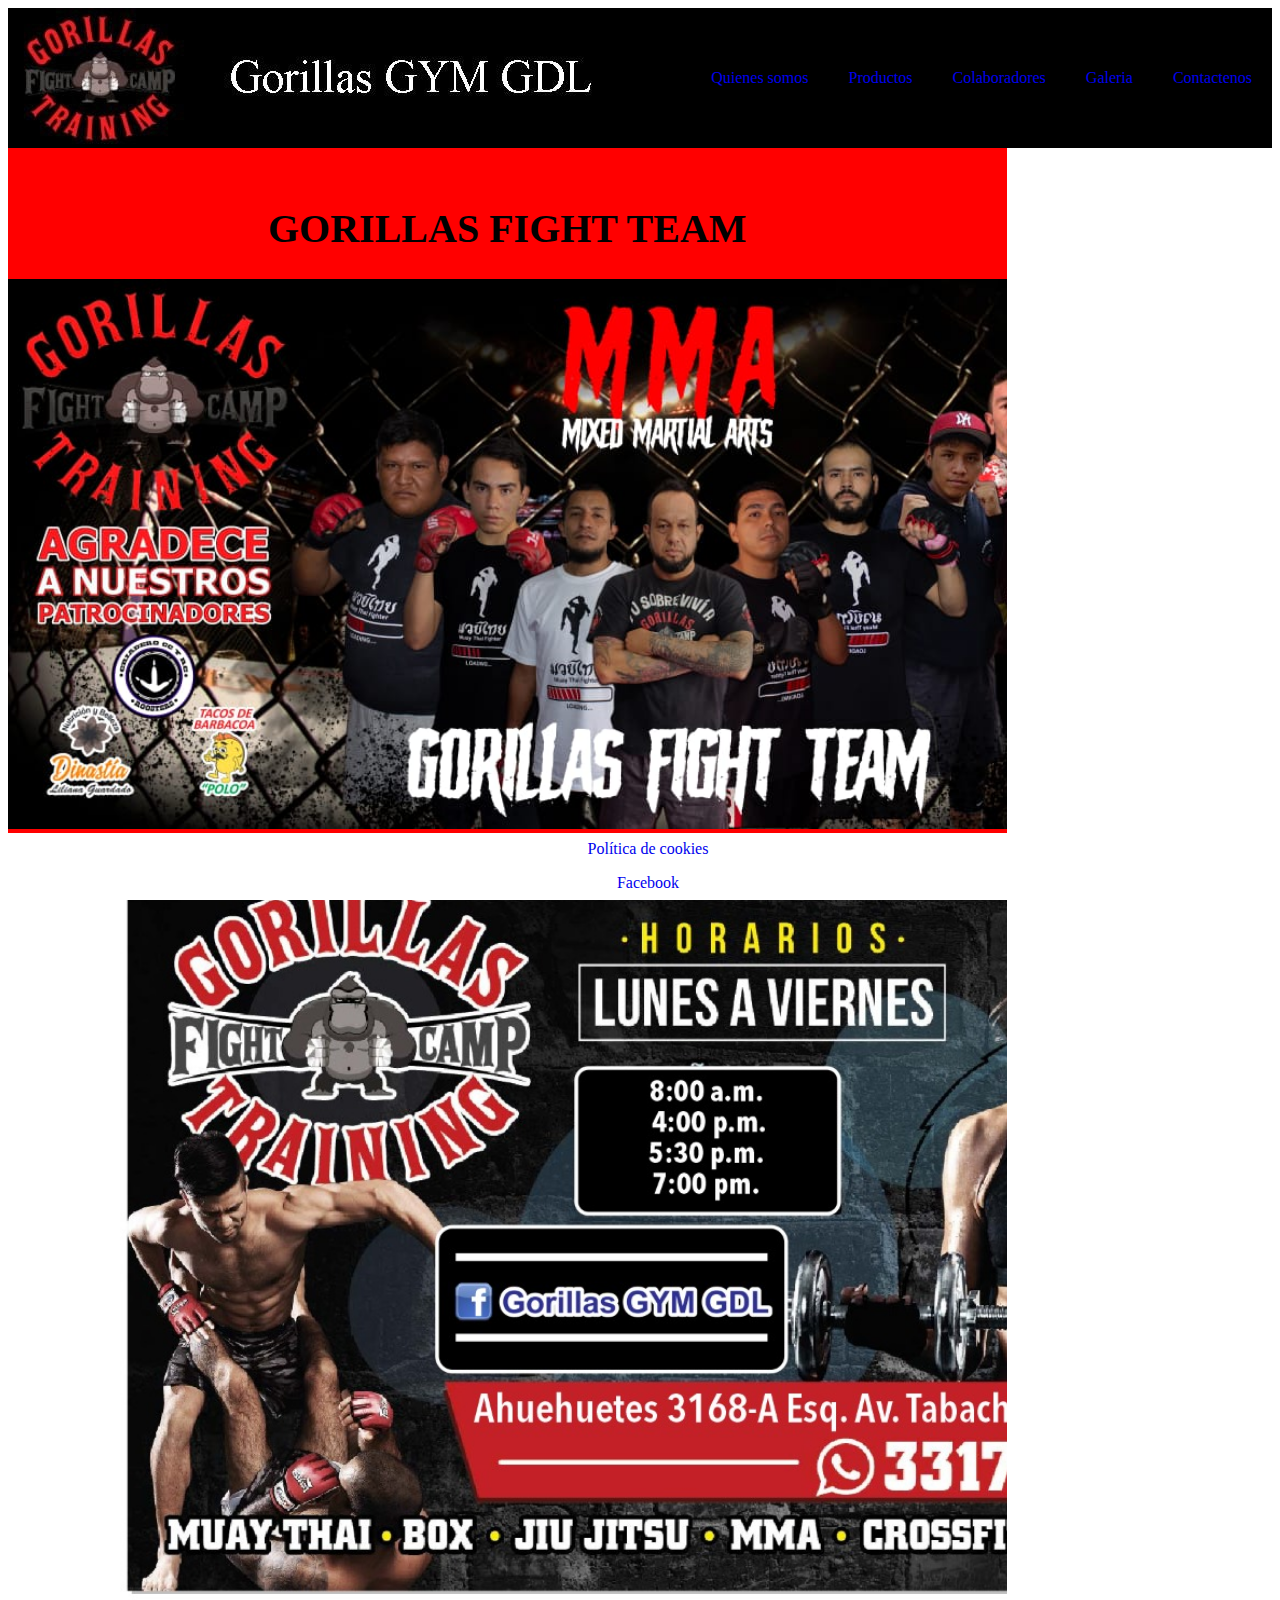
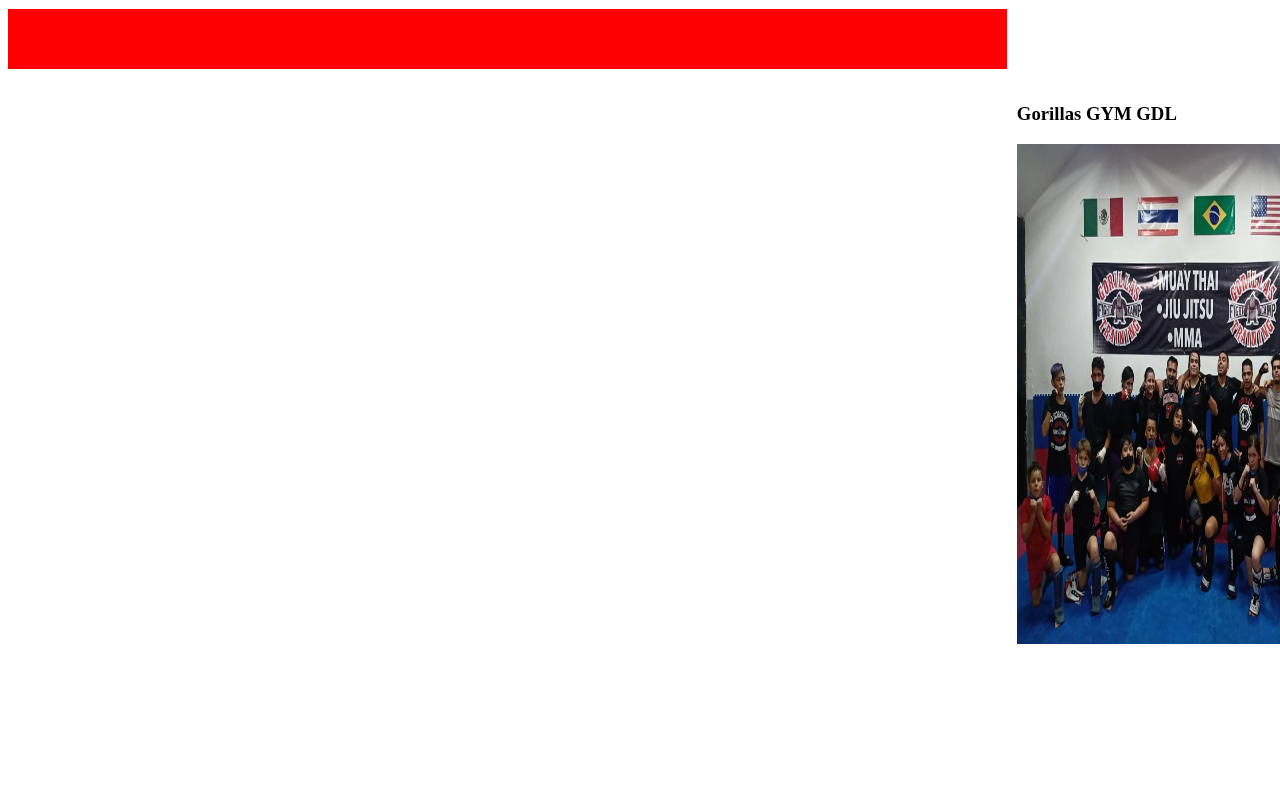
<file: index.html>
<!DOCTYPE html>
<html lang="es">  
  <head>       
    <meta charset="UTF-8">
	<title>Gorillas GYM GDL</title> 
    <link rel="stylesheet" href="css/style.css" type="text/css"> 
	<link rel="icon"  href="img/gorilla.png">
  </head>  
  <body>
  <header>	
  <img  src="img/logo1.jpg" alt="">

<nav> 
	<ul>
		
		<li><a href="quienes_somos.html">Quienes somos</a></li>
		<li><a href="productos.html">Productos</a></li>
		<li><a href="colaboradores.html">Colaboradores</a></li>
		<li><a href="galeria.html">Galeria</a></li>
		<li><a href="contactenos.html">Contactenos</a></li>
		</ul>
	
    </nav>
	  </header>
    <section>  
	
<article>	

<h1>GORILLAS FIGHT TEAM</h1>
<img src="img/gorillas.jpeg" width="1238" height="">

<img src="img/a6.jpeg" width="1380" height="">

</article> 
</section>
    <aside>
	<h3>Gorillas GYM GDL</h3>
      <a href="https://www.facebook.com/gorillasgymgdl/">
        <img src="img/gorillas1.jpg" width="350" height="500" alt="foto" />
      </a>
      
	</aside>
    
	<div class="footer">
	 
      <a href="http://dominio.com/aviso-legal">Política de cookies</a>
     
      <p><a href="https://www.facebook.com/gorillasgymgdl/">Facebook</a></p>
	  </div>
	
  </body>  
</html>
</file>
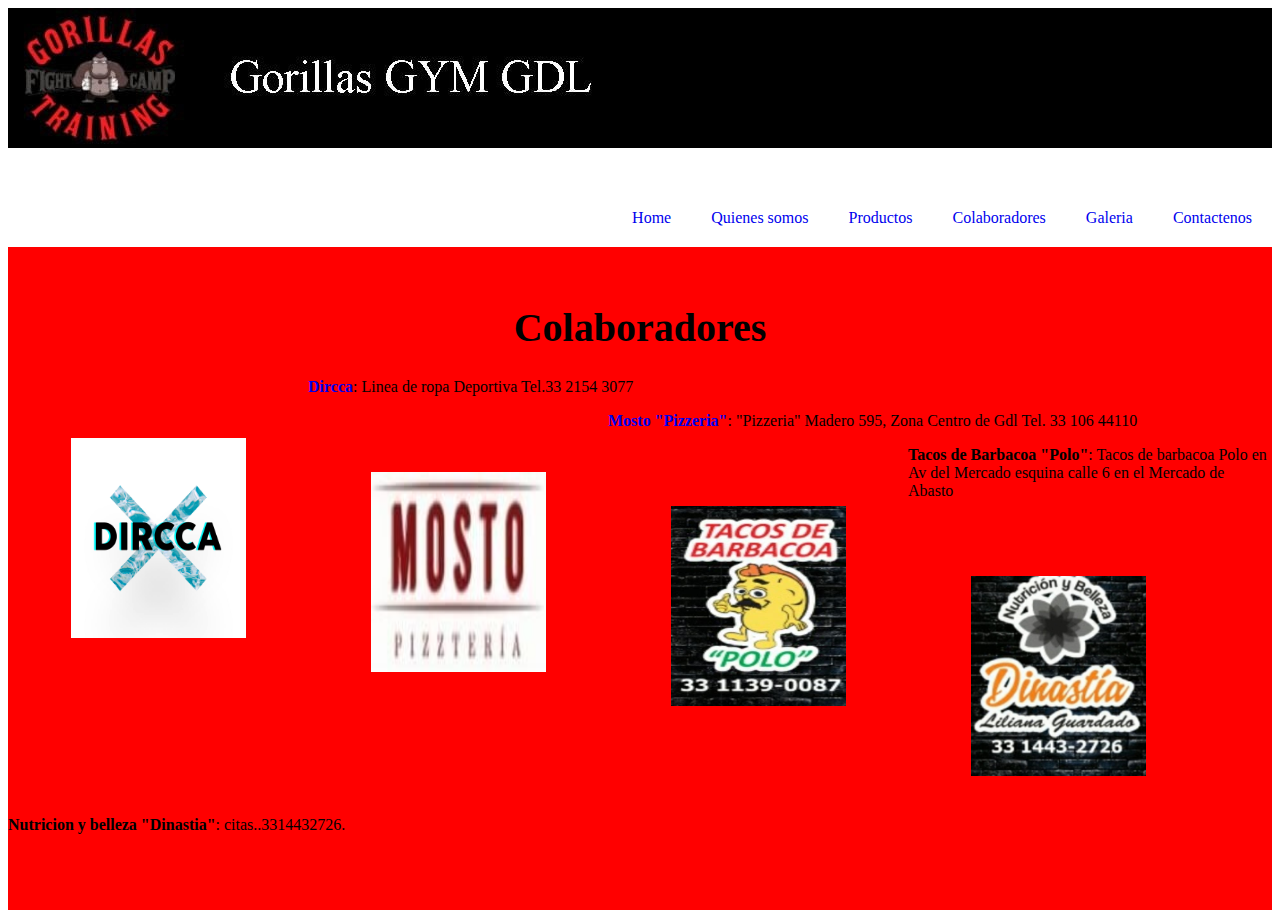
<file: colaboradores.html>
<!DOCTYPE html>
<html lang="es">  
  <head>       
    <meta charset="UTF-8">
	<title>Gorillas GYM GDL</title> 
    <link rel="stylesheet" href="css/style3.css" type="text/css"> 
	<link rel="icon"  href="img/gorilla.png">
  </head>  
  <body>
  <header>	
  <img  src="img/logo1.jpg" alt="">

<nav> 
	<ul>
		<li><a href="index.html">Home</a></li>
		<li><a href="quienes_somos.html">Quienes somos</a></li>
		<li><a href="productos.html">Productos</a></li>
		<li><a href="colaboradores.html">Colaboradores</a></li>
		<li><a href="galeria.html">Galeria</a></li>
		<li><a href="contactenos.html">Contactenos</a></li>
		</ul>
	
    </nav>
	  </header>
    <section>  
	
<article>	

<h1>Colaboradores</h1>
</div>
  <div class="container">
  <div class="caja caja1"><img src="img/dircca.jpg" width="175" height="200"/></div>
  <p><b><a href="https://www.facebook.com/dirccaoficialmx/">Dircca</a></b>: Linea de ropa Deportiva Tel.33 2154 3077</p>
  <div class="caja caja2"><img src="img/mosto.jpg" width="175" height="200"/></div>
  <p><b><a href="https://www.facebook.com/MostoPizzteriaGDL/">Mosto "Pizzeria"</a></b>: "Pizzeria" Madero 595, Zona Centro de Gdl Tel. 33 106 44110 </p>
  <div class="caja caja3"><img src="img/tacos.jpg" width="175" height="200"/></div>
  <p><b>Tacos de Barbacoa "Polo"</b>: Tacos de barbacoa Polo en Av del Mercado esquina calle 6 en el Mercado de Abasto</p>
  <div class="caja caja4"><img src="img/dinastia.jpg" width="175" height="200"/></div>
  <p><b>Nutricion y belleza "Dinastia"</b>: citas..3314432726.</p>
  </article> 
  </section>
    <aside>
	</aside>
    <footer>
	</footer>
  </body>  
</html>
</file>
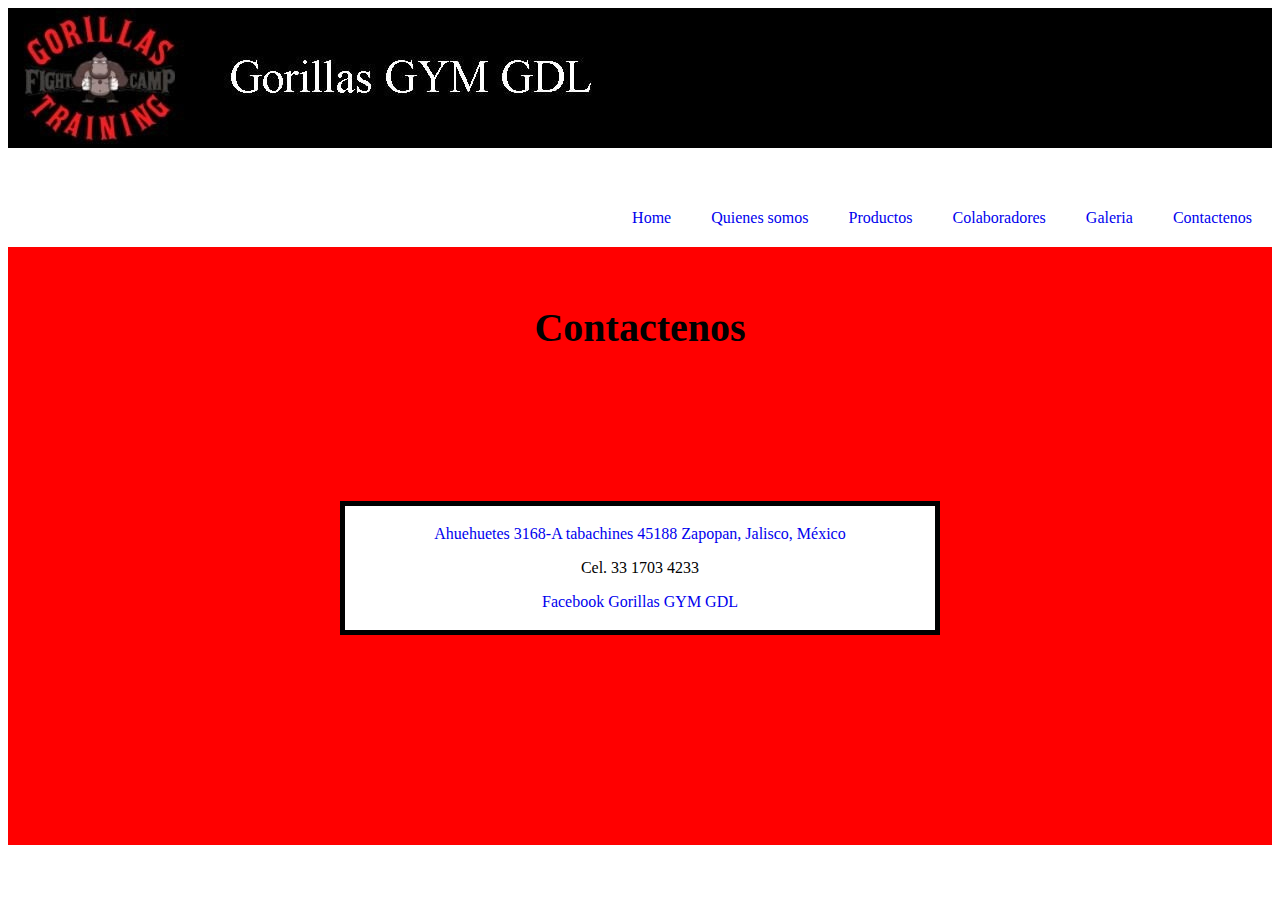
<file: contactenos.html>
<!DOCTYPE html>
<html lang="es">  
  <head>       
    <meta charset="UTF-8">
	<title>Gorillas GYM GDL</title> 
    <link rel="stylesheet" href="css/style5.css" type="text/css"> 
	<link rel="icon"  href="img/gorilla.png">
  </head>  
  <body>
  <header>	
  <img  src="img/logo1.jpg" alt="">

<nav> 
	<ul>
		<li><a href="index.html">Home</a></li>
		<li><a href="quienes_somos.html">Quienes somos</a></li>
		<li><a href="productos.html">Productos</a></li>
		<li><a href="colaboradores.html">Colaboradores</a></li>
		<li><a href="galeria.html">Galeria</a></li>
		<li><a href="contactenos.html">Contactenos</a></li>
		</ul>
	
    </nav>
	  </header>
    <section>  
	
<article>	

<h1>Contactenos</h1>

</article> 
<div id="main-container">
<table>
<tr>
<td><p><a href="https://www.google.com/maps/place/Calle+Paseo+de+Los+Ahuehuetes+3184,+Tabachines,+45188+Zapopan,+Jal./@20.7398954,-103.3644199,18z/data=!3m1!4b1!4m5!3m4!1s0x8428afe15c42eb21:0xdecede40ace49c7e!8m2!3d20.7398954!4d-103.3633256">Ahuehuetes 3168-A tabachines 45188 Zapopan, Jalisco, México</a></p>
<p>Cel. 33 1703 4233</p>
<p><a href="https://www.facebook.com/gorillasgymgdl/">Facebook Gorillas GYM GDL</a></p>
</td>
</tr>
</table>
</div>
</section>
    
  </body>  
</html>
</file>
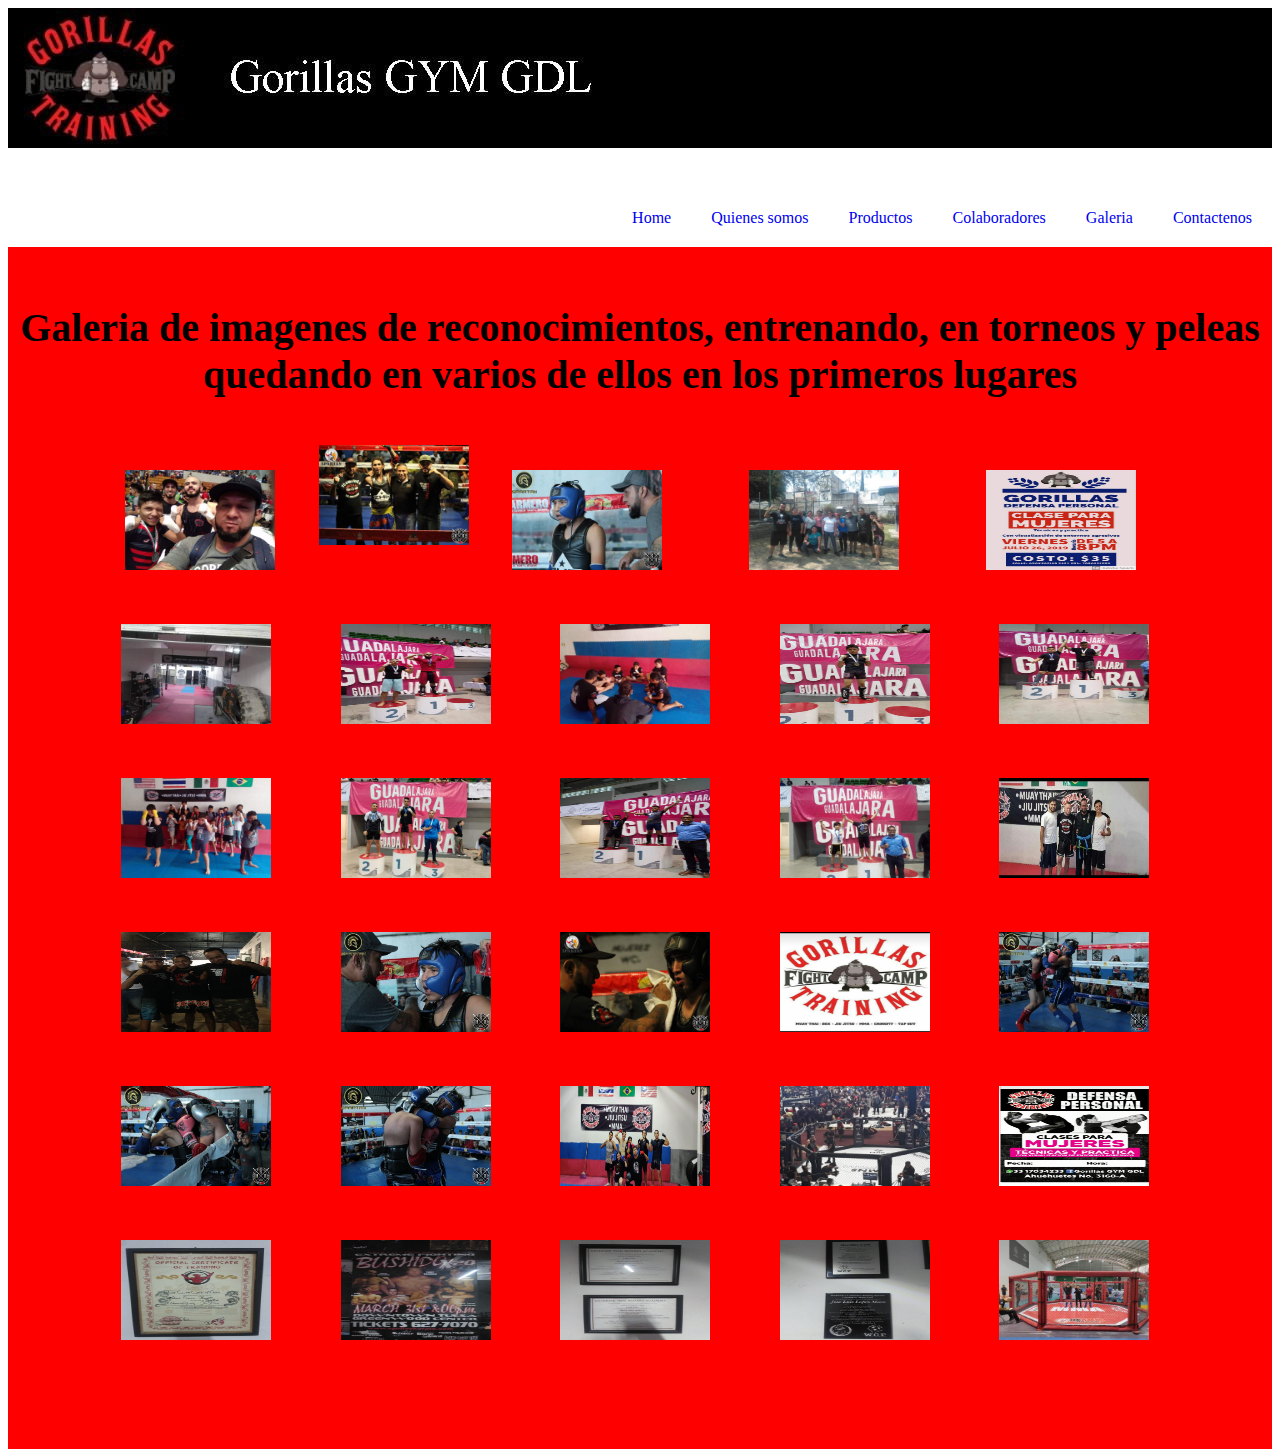
<file: galeria.html>
<!DOCTYPE html>
<html lang="es">  
  <head>       
    <meta charset="UTF-8">
	<title>Gorillas GYM GDL</title> 
    <link rel="stylesheet" href="css/style4.css" type="text/css"> 
	<link rel="icon"  href="img/gorilla.png">
  </head>  
  <body>
  <header>	
  <img  src="img/logo1.jpg" alt="">

<nav> 
	<ul>
		<li><a href="index.html">Home</a></li>
		<li><a href="quienes_somos.html">Quienes somos</a></li>
		<li><a href="productos.html">Productos</a></li>
		<li><a href="colaboradores.html">Colaboradores</a></li>
		<li><a href="galeria.html">Galeria</a></li>
		<li><a href="contactenos.html">Contactenos</a></li>
		</ul>
	
    </nav>
	  </header>
    <section>  
	
<article>	

<h1>Galeria  de imagenes de reconocimientos, entrenando, en torneos y peleas quedando en varios de ellos en los primeros lugares</h1>
<ul class="galeria">
	<li><a href="#img1"><img src="img/g1.jpeg"</a></li
	<li><a href="#img2"><img src="img/g2.jpeg"</a></li>
	<li><a href="#img3"><img src="img/g3.jpeg"</a></li>
	<li><a href="#img4"><img src="img/g4.jpeg"</a></li>
	<li><a href="#img5"><img src="img/g5.jpeg"</a></li>
	<li><a href="#img6"><img src="img/g6.jpeg"</a></li>
	<li><a href="#img7"><img src="img/g7.jpeg"</a></li>
	<li><a href="#img8"><img src="img/g8.jpeg"</a></li>
	<li><a href="#im9"><img src="img/g9.jpeg"</a></li>
	<li><a href="#img10"><img src="img/g10.jpeg"</a></li>
	<li><a href="#img11"><img src="img/g11.jpeg"</a></li>
	<li><a href="#img12"><img src="img/g12.jpeg"</a></li>
	<li><a href="#img13"><img src="img/g13.jpeg"</a></li>
	<li><a href="#img14"><img src="img/g14.jpeg"</a></li>
	<li><a href="#img15"><img src="img/g15.jpeg"</a></li>
	<li><a href="#img16"><img src="img/g16.jpeg"</a></li>
	<li><a href="#img17"><img src="img/g17.jpeg"</a></li>
	<li><a href="#img18"><img src="img/g18.jpeg"</a></li>
	<li><a href="#img19"><img src="img/g19.jpeg"</a></li>
	<li><a href="#img20"><img src="img/g20.jpeg"</a></li>
	<li><a href="#img21"><img src="img/g21.jpeg"</a></li>
	<li><a href="#img22"><img src="img/g22.jpeg"</a></li>
	<li><a href="#img23"><img src="img/g23.jpeg"</a></li>
	<li><a href="#img24"><img src="img/g24.jpeg"</a></li>
	<li><a href="#img25"><img src="img/g25.jpeg"</a></li>
	<li><a href="#img26"><img src="img/g26.jpeg"</a></li>
	<li><a href="#img27"><img src="img/g27.jpeg"</a></li>
	<li><a href="#img28"><img src="img/g28.jpeg"</a></li>
	<li><a href="#img29"><img src="img/g29.jpeg"</a></li>
	<li><a href="#img30"><img src="img/g30.jpeg"</a></li>
	
	</ul>
	<div class="modal" id="img1">
	<h3>Imagen 1</h3>
	<div class="imagen">
		<a href="">&#60;</a>
		<a href="#img2"><img src="img/g1.jpeg"></a>
		<a href="#img2">></a>
		</div>
		<a class="cerrar"href="">X</a>
		</div>
		
	
	<div class="modal" id="img2">
	<h3>Imagen 2</h3>
	<div class="imagen">
		<a href="#img1">&#60;</a>
		<a href="#img3"><img src="img/g2.jpeg"></a>
		<a href="#img3">></a>
		</div>
		<a class="cerrar"href="">X</a>
		</div>
	
	<div class="modal" id="img3">
	<h3>Imagen 3</h3>
	<div class="imagen">
		<a href="#img2">&#60;</a>
		<a href="#img4"><img src="img/g3.jpeg"></a>
		<a href="#img4">></a>
		</div>
		<a class="cerrar"href="">X</a>
		</div>
		
		<div class="modal" id="img4">
	<h3>Imagen 4</h3>
	<div class="imagen">
		<a href="#img3">&#60;</a>
		<a href="#img5"><img src="img/g4.jpeg"></a>
		<a href="#img5">></a>
		</div>
		<a class="cerrar"href="">X</a>
		</div>
		
		<div class="modal" id="img5">
	<h3>Imagen 5</h3>
	<div class="imagen">
		<a href="#img4">&#60;</a>
		<a href="#img6"><img src="img/g5.jpeg"></a>
		<a href="#img6">></a>
		</div>
		<a class="cerrar"href="">X</a>
		</div>
		
		<div class="modal" id="img6">
	<h3>Imagen 6</h3>
	<div class="imagen">
		<a href="#img5">&#60;</a>
		<a href="#img7"><img src="img/g6.jpeg"></a>
		<a href="#img7">></a>
		</div>
		<a class="cerrar"href="">X</a>
		</div>
		
		<div class="modal" id="img7">
	<h3>Imagen 7</h3>
	<div class="imagen">
		<a href="#img6">&#60;</a>
		<a href="#img8"><img src="img/g7.jpeg"></a>
		<a href="#img8">></a>
		</div>
		<a class="cerrar"href="">X</a>
		</div>
		
		<div class="modal" id="img8">
	<h3>Imagen 8</h3>
	<div class="imagen">
		<a href="#img7">&#60;</a>
		<a href="#img9"><img src="img/g8.jpeg"></a>
		<a href="#img9">></a>
		</div>
		<a class="cerrar"href="">X</a>
		</div>
		
		<div class="modal" id="img9">
	<h3>Imagen 9</h3>
	<div class="imagen">
		<a href="#img8">&#60;</a>
		<a href="#img10"><img src="img/g9.jpeg"></a>
		<a href="#img10">></a>
		</div>
		<a class="cerrar"href="">X</a>
		</div>
		
		<div class="modal" id="img10">
	<h3>Imagen 10</h3>
	<div class="imagen">
		<a href="#img9">&#60;</a>
		<a href="#img11"><img src="img/g10.jpeg"></a>
		<a href="#img11">></a>
		</div>
		<a class="cerrar"href="">X</a>
		</div>
		
		<div class="modal" id="img11">
	<h3>Imagen 11</h3>
	<div class="imagen">
		<a href="#img10">&#60;</a>
		<a href="#img12"><img src="img/g11.jpeg"></a>
		<a href="#img12">></a>
		</div>
		<a class="cerrar"href="">X</a>
		</div>
		
		<div class="modal" id="img12">
	<h3>Imagen 12</h3>
	<div class="imagen">
		<a href="#img11">&#60;</a>
		<a href="#img13"><img src="img/g12.jpeg"></a>
		<a href="#img13">></a>
		</div>
		<a class="cerrar"href="">X</a>
		</div>
		
		<div class="modal" id="img13">
	<h3>Imagen 13</h3>
	<div class="imagen">
		<a href="#img12">&#60;</a>
		<a href="#img14"><img src="img/g13.jpeg"></a>
		<a href="#img14">></a>
		</div>
		<a class="cerrar"href="">X</a>
		</div>
		
		<div class="modal" id="img14">
	<h3>Imagen 14</h3>
	<div class="imagen">
		<a href="#img13">&#60;</a>
		<a href="#img15"><img src="img/g14.jpeg"></a>
		<a href="#img15">></a>
		</div>
		<a class="cerrar"href="">X</a>
		</div>
		
		<div class="modal" id="img15">
	<h3>Imagen 15</h3>
	<div class="imagen">
		<a href="#img14">&#60;</a>
		<a href="#img16"><img src="img/g15.jpeg"></a>
		<a href="#img16">></a>
		</div>
		<a class="cerrar"href="">X</a>
		</div>
		
		<div class="modal" id="img16">
	<h3>Imagen 16</h3>
	<div class="imagen">
		<a href="#img15">&#60;</a>
		<a href="#img17"><img src="img/g16.jpeg"></a>
		<a href="#img17">></a>
		</div>
		<a class="cerrar"href="">X</a>
		</div>
		
		<div class="modal" id="img17">
	<h3>Imagen 17</h3>
	<div class="imagen">
		<a href="#img16">&#60;</a>
		<a href="#img18"><img src="img/g17.jpeg"></a>
		<a href="#img18">></a>
		</div>
		<a class="cerrar"href="">X</a>
		</div>
		
		<div class="modal" id="img18">
	<h3>Imagen 18</h3>
	<div class="imagen">
		<a href="#img17">&#60;</a>
		<a href="#img19"><img src="img/g18.jpeg"></a>
		<a href="#img19">></a>
		</div>
		<a class="cerrar"href="">X</a>
		</div>
		
		
		<div class="modal" id="img19">
	<h3>Imagen 19</h3>
	<div class="imagen">
		<a href="#img18">&#60;</a>
		<a href="#img20"><img src="img/g19.jpeg"></a>
		<a href="#img20">></a>
		</div>
		<a class="cerrar"href="">X</a>
		</div>
		
		<div class="modal" id="img20">
	<h3>Imagen 20</h3>
	<div class="imagen">
		<a href="#img19">&#60;</a>
		<a href="#img21"><img src="img/g20.jpeg"></a>
		<a href="#img21">></a>
		</div>
		<a class="cerrar"href="">X</a>
		</div>
		
		<div class="modal" id="img21">
	<h3>Imagen 21</h3>
	<div class="imagen">
		<a href="#img20">&#60;</a>
		<a href="#img22"><img src="img/g21.jpeg"></a>
		<a href="#img22">></a>
		</div>
		<a class="cerrar"href="">X</a>
		</div>
		
		<div class="modal" id="img22">
	<h3>Imagen 22</h3>
	<div class="imagen">
		<a href="#img21">&#60;</a>
		<a href="#img23"><img src="img/g22.jpeg"></a>
		<a href="#img23">></a>
		</div>
		<a class="cerrar"href="">X</a>
		</div>
		
		<div class="modal" id="img23">
	<h3>Imagen 23</h3>
	<div class="imagen">
		<a href="#img22">&#60;</a>
		<a href="#img24"><img src="img/g23.jpeg"></a>
		<a href="#img24">></a>
		</div>
		<a class="cerrar"href="">X</a>
		</div>
		
		<div class="modal" id="img24">
	<h3>Imagen 24</h3>
	<div class="imagen">
		<a href="#img23">&#60;</a>
		<a href="#img25"><img src="img/g24.jpeg"></a>
		<a href="#img25">></a>
		</div>
		<a class="cerrar"href="">X</a>
		</div>
		
		<div class="modal" id="img25">
	<h3>Imagen 25</h3>
	<div class="imagen">
		<a href="#img24">&#60;</a>
		<a href="#img26"><img src="img/g25.jpeg"></a>
		<a href="#img26">></a>
		</div>
		<a class="cerrar"href="">X</a>
		</div>
		
		<div class="modal" id="img26">
	<h3>Imagen 26</h3>
	<div class="imagen">
		<a href="#img25">&#60;</a>
		<a href="#img27"><img src="img/g26.jpeg"></a>
		<a href="#img27">></a>
		</div>
		<a class="cerrar"href="">X</a>
		</div>
		
		
		<div class="modal" id="img27">
	<h3>Imagen 27</h3>
	<div class="imagen">
		<a href="#img26">&#60;</a>
		<a href="#img28"><img src="img/g27.jpeg"></a>
		<a href="#img28">></a>
		</div>
		<a class="cerrar"href="">X</a>
		</div>
		
		<div class="modal" id="img28">
	<h3>Imagen 28</h3>
	<div class="imagen">
		<a href="#img27">&#60;</a>
		<a href="#img29"><img src="img/g28.jpeg"></a>
		<a href="#img29">></a>
		</div>
		<a class="cerrar"href="">X</a>
		</div>
		
		<div class="modal" id="img29">
	<h3>Imagen 29</h3>
	<div class="imagen">
		<a href="#img28">&#60;</a>
		<a href="#img30"><img src="img/g29.jpeg"></a>
		<a href="#img30">></a>
		</div>
		<a class="cerrar"href="">X</a>
		</div>
		
		<div class="modal" id="img30">
	<h3>Imagen 30</h3>
	<div class="imagen">
		<a href="#img29">&#60;</a>
		<a href="#img1"><img src="img/g30.jpeg"></a>
		<a href="#img1">></a>
		</div>
		<a class="cerrar"href="">X</a>
		</div>
</article> 
</section>
    <aside>
	</aside>
    <footer>
	</footer>
  </body>  
</html>
</file>
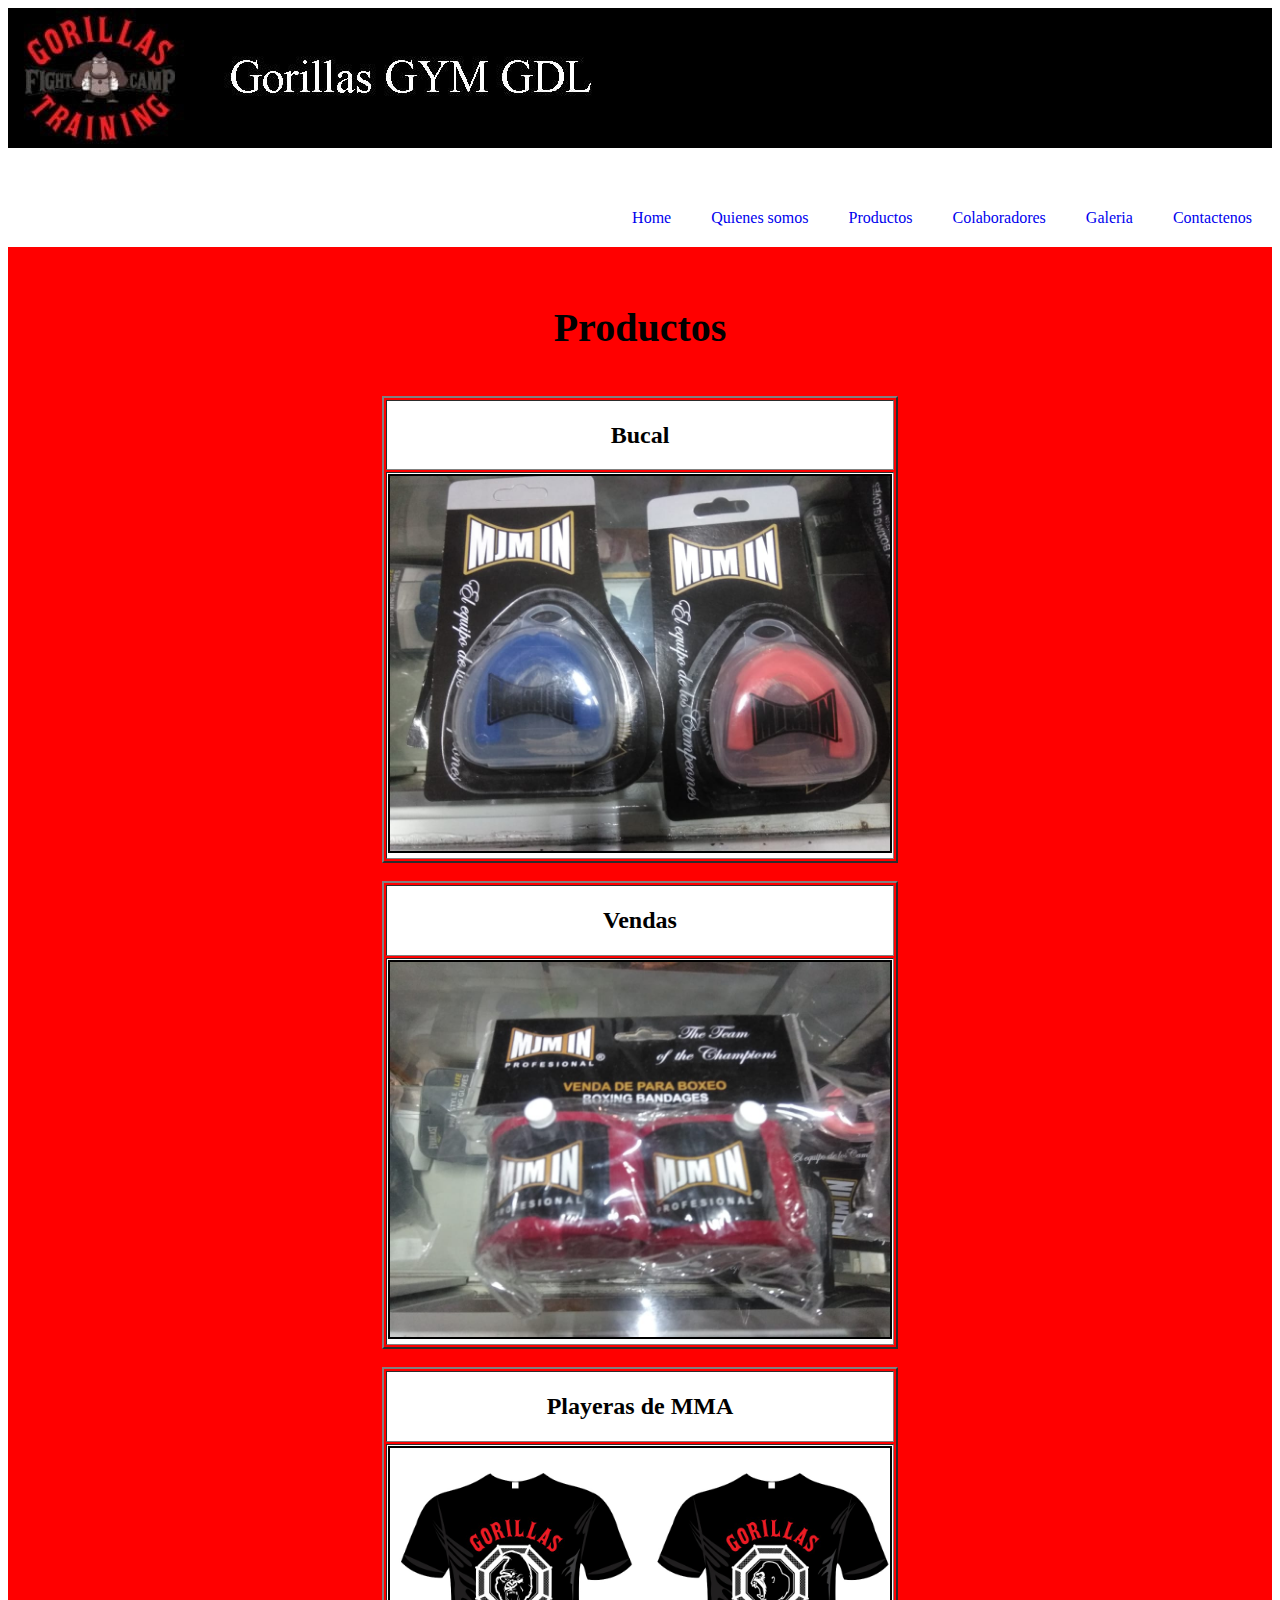
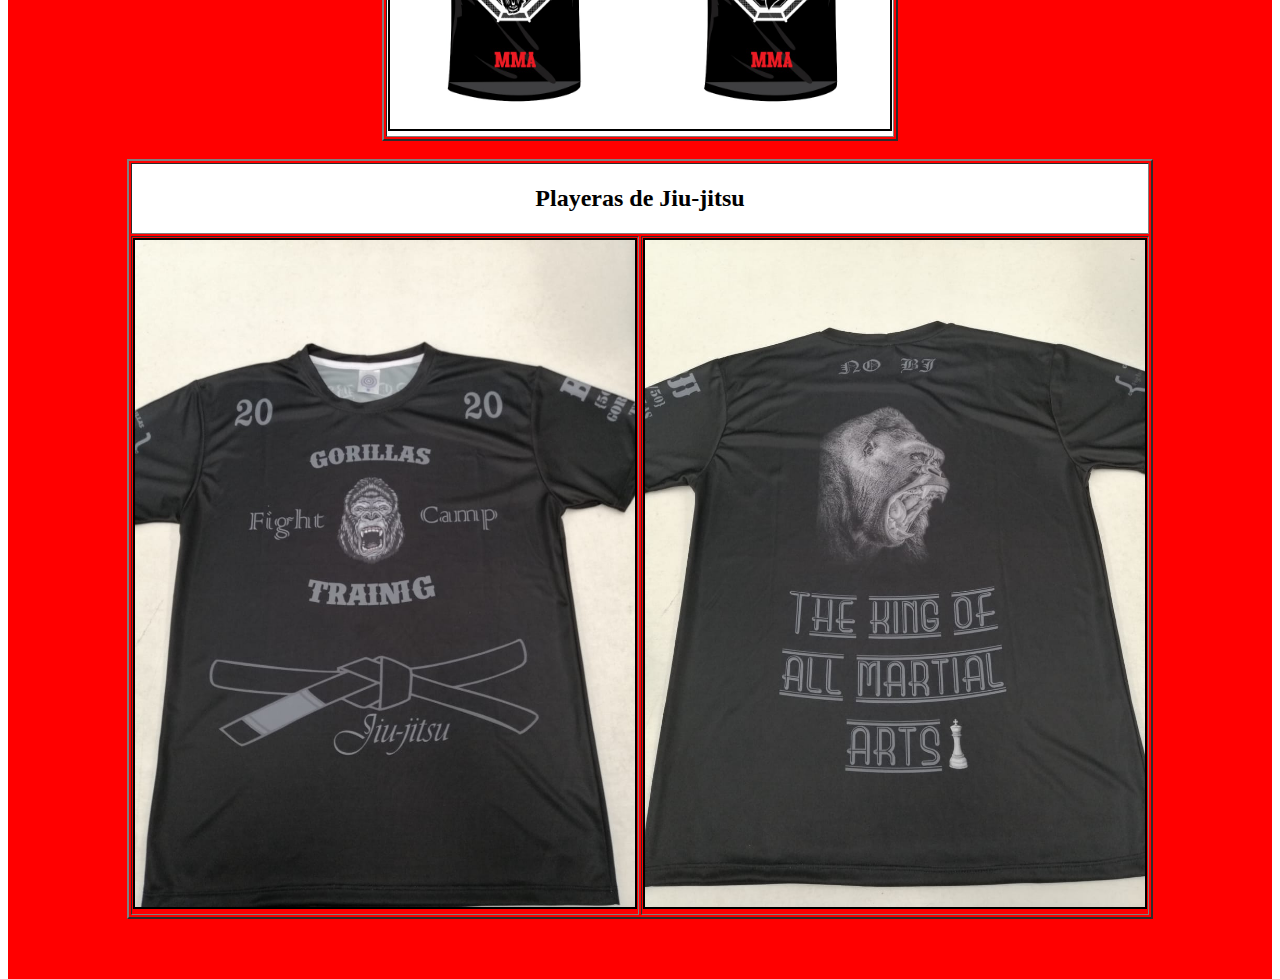
<file: productos.html>
<!DOCTYPE html>
<html lang="es">  
  <head>       
    <meta charset="UTF-8">
	<title>Gorillas GYM GDL</title> 
    <link rel="stylesheet" href="css/style2.css" type="text/css"> 
	<link rel="icon"  href="img/gorilla.png">
  </head>  
  <body>
  <header>	
  <img  src="img/logo1.jpg" alt="">

<nav> 
	<ul>
		<li><a href="index.html">Home</a></li>
		<li><a href="quienes_somos.html">Quienes somos</a></li>
		<li><a href="productos.html">Productos</a></li>
		<li><a href="colaboradores.html">Colaboradores</a></li>
		<li><a href="galeria.html">Galeria</a></li>
		<li><a href="contactenos.html">Contactenos</a></li>
		</ul>
	
    </nav>
	  </header>
    <section>  
	
<article>	

<h1>Productos</h1>

</article> 
<table border="2"width="auto" align="center">
			
			<tr>
				<td bgcolor="white" align="center"><h2>Bucal<h2></td><br>
			</tr>
			<tr>
				
				<td bgcolor="white"><img src="img/a1.jpeg" width="500" border="2"></td>
			</tr>	
		</table>
		
		<table border="2"width="auto" align="center">
			
			<tr>
				<td bgcolor="white" align="center"><h2>Vendas<h2></td><br>
			</tr>
			<tr>
				
				<td bgcolor="white"><img src="img/a2.jpeg" width="500" border="2"></td>
			</tr>	
		</table>
		
		<table border="2"width="auto" align="center">
			
			<tr>
				<td bgcolor="white" align="center"><h2>Playeras de MMA<h2></td><br>
			</tr>
			<tr>
				
				<td bgcolor="white"><img src="img/a3.jpeg" width="500" border="2"></td>
			</tr>	
		</table>
		
		<table border="2"width="auto" align="center">
			
			<tr>
				<th  colspan="2" bgcolor="white" align="center"><h2>Playeras de Jiu-jitsu<h2></th><br>
			</tr>
			<tr>
				
				<td ><img src="img/a5.jpeg" width="500" border="2"></td>
				<td ><img src="img/a4.jpeg" width="500" border="2"></td>
			</tr>	
		</table>
</section>
    <aside>
	</aside>
    <footer>
	</footer>
  </body>  
</html>
</file>
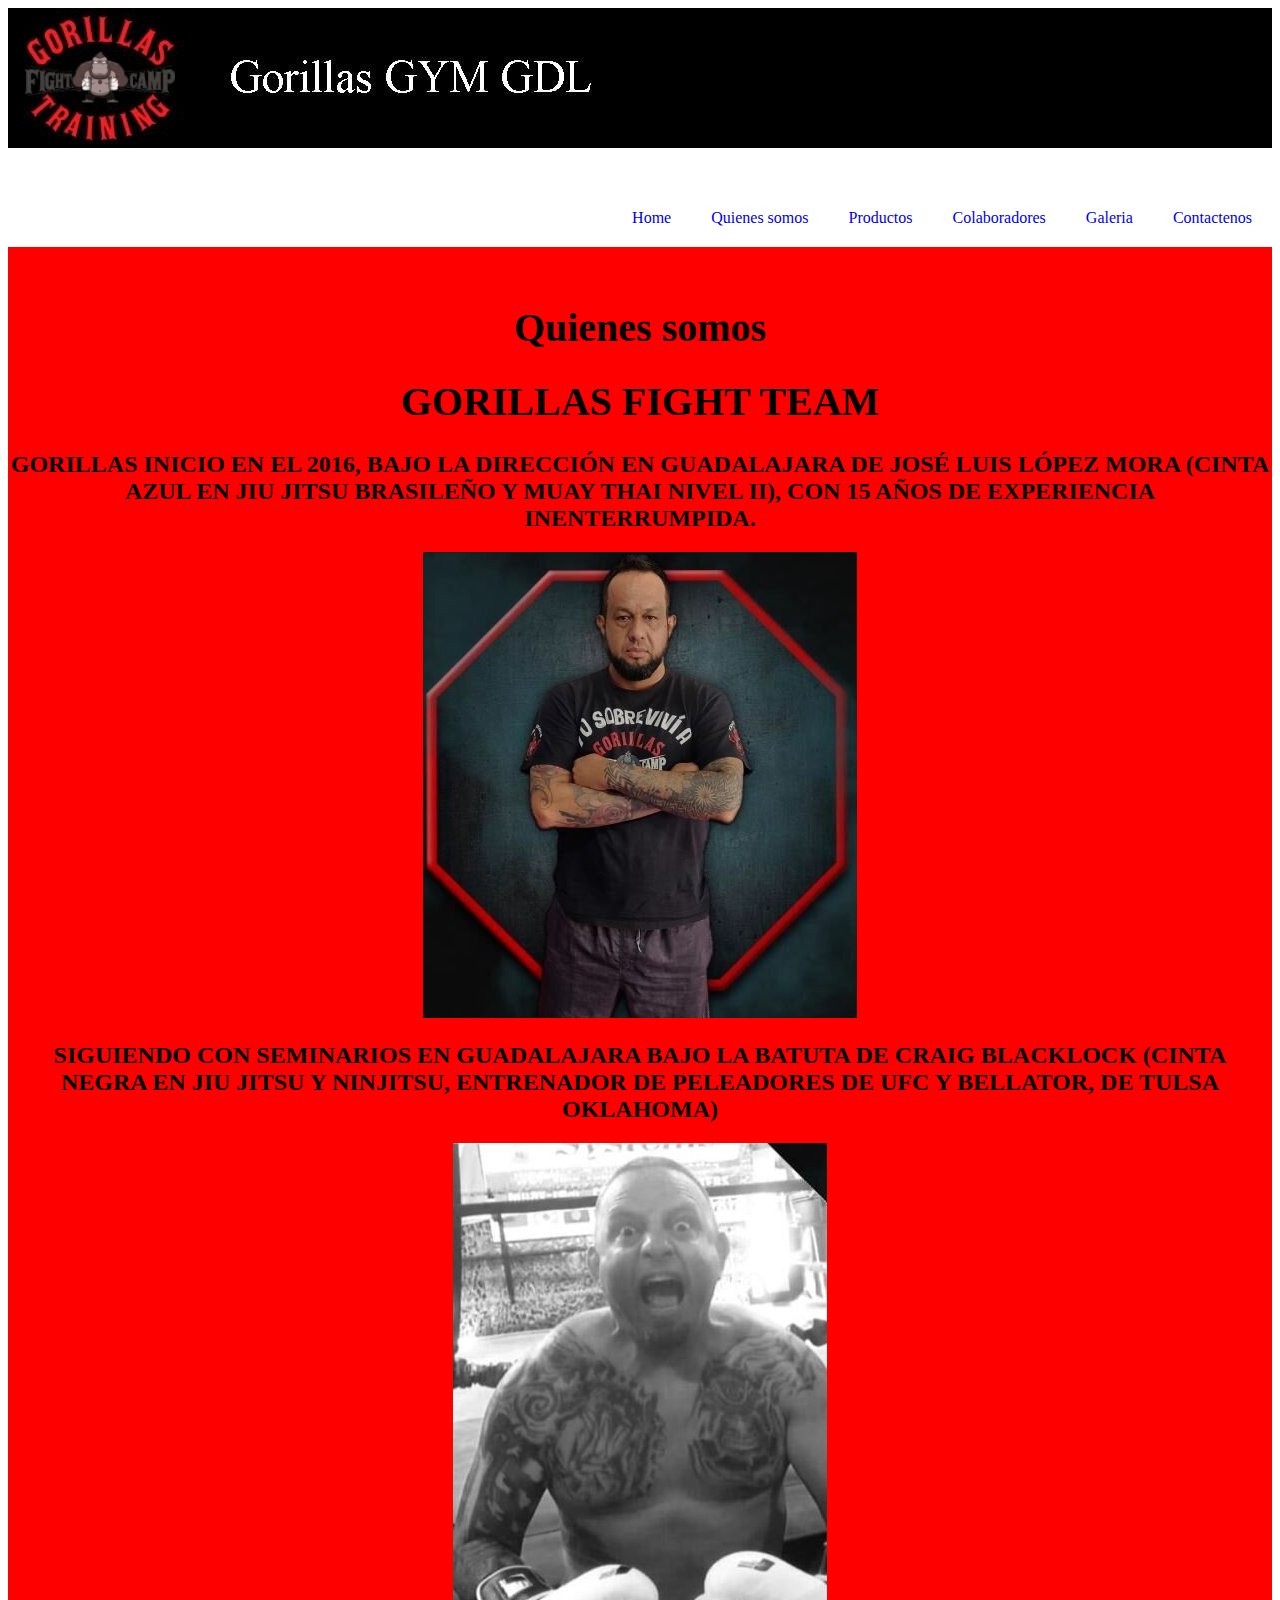
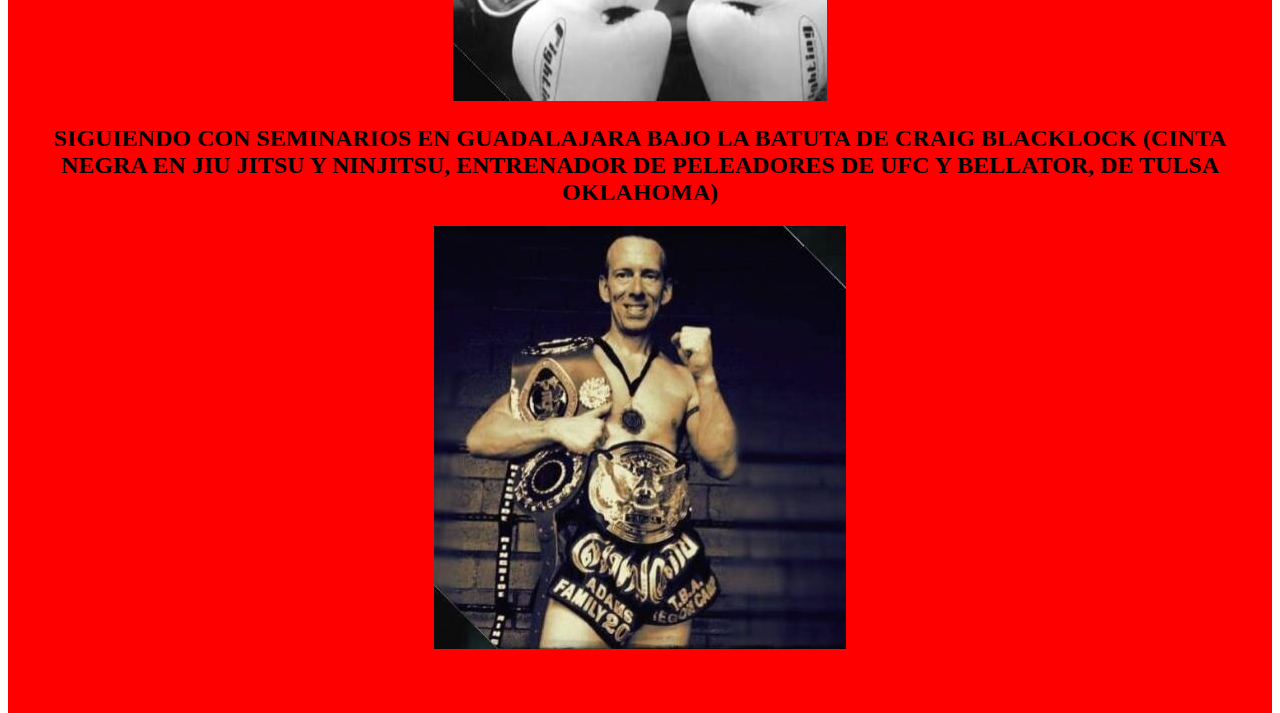
<file: quienes_somos.html>
<!DOCTYPE html>
<html lang="es">  
  <head>       
    <meta charset="UTF-8">
	<title>Quienes somos</title> 
    <link rel="stylesheet" href="css/style1.css" type="text/css"> 
	<link rel="icon"  href="img/gorilla.png">
  </head>  
  <body>
  <header>	
  <img  src="img/logo1.jpg" alt="">

<nav> 
	<ul>
		<li><a href="index.html">Home</a></li>
		<li><a href="quienes_somos.html">Quienes somos</a></li>
		<li><a href="productos.html">Productos</a></li>
		<li><a href="colaboradores.html">Colaboradores</a></li>
		<li><a href="galeria.html">Galeria</a></li>
		<li><a href="contactenos.html">Contactenos</a></li>
		</ul>
	
    </nav>
	  </header>
    <section>  
	
<article>	

<h1>Quienes somos</h1>
<h1>GORILLAS FIGHT TEAM</h1>

<p><h2>GORILLAS INICIO EN EL 2016, BAJO LA
DIRECCIÓN EN GUADALAJARA DE
JOSÉ LUIS LÓPEZ MORA (CINTA AZUL
EN JIU JITSU BRASILEÑO Y MUAY
THAI NIVEL II), CON 15 AÑOS DE
EXPERIENCIA INENTERRUMPIDA.</h2></p>
<center>
<img  src="img/profe.jpg" alt="">
</center>
<p><h2>SIGUIENDO CON SEMINARIOS
EN GUADALAJARA BAJO LA
BATUTA DE CRAIG BLACKLOCK
(CINTA NEGRA EN JIU JITSU Y
NINJITSU, ENTRENADOR DE
PELEADORES DE UFC Y
BELLATOR, DE TULSA
OKLAHOMA)</h2></p>
<center>
<img  src="img/CRAIG.jpg" alt="">
</center>
<p><h2>SIGUIENDO CON SEMINARIOS
EN GUADALAJARA BAJO LA
BATUTA DE CRAIG BLACKLOCK
(CINTA NEGRA EN JIU JITSU Y
NINJITSU, ENTRENADOR DE
PELEADORES DE UFC Y
BELLATOR, DE TULSA
OKLAHOMA)</h2></p>
<center>
<img  src="img/AJARN.jpg" alt="">
</center>
</article> 
</section>
    <aside>
	
	</aside>
    <footer>
	</footer>
  </body>  
</html>
</file>
<file: css/style.css>
html,body {
		height:100%;
}
		

li{
	float: left;
	list-style: none;
	padding: 20px;
	
}
li:hover a{
	color:red;
}

nav{
	float:right;
	margin-top: 25px;
	
}

a{
	text-decoration: none;
font-family:"Times New Roman";
}

header{
	
	background:black;
	
}
h1{
	text-align: center;
	font-size:40px; 
}

section{
	
	width: 79%;
	background:red;
	float: left;
	overflow: auto;
	padding-bottom: 56px;
	padding-top:30px;
}
aside {
	display: block;
	float:right;
	border: 15px solid white;
	width:19%;
	height: 700px ;
}
.footer{
	background-color: white;
	bottom: 0;
	position: fixed;
	width: 100%;
	height: 60px;
	text-align: center;
	
	
	
}
</file>
<file: css/style3.css>
html,body {
		height:100%;
}
		

li{
	float: left;
	list-style: none;
	padding: 20px;
	
}
li:hover a{
	color:red;
}

nav{
	float:right;
	margin-top: 25px;
	
}

a{
	text-decoration: none;
font-family:"Times New Roman";
}

header{
	
	background:black;
	
}
h1{
	text-align: center;
	font-size:40px; 
}

section{
	
	width: 100%;
	background:red;
	float: left;
	overflow: auto;
	padding-bottom: 60px;
	padding-top:30px;
}

.container{
  position: relative;
}
.caja{
  width: 180px;
  height: 180px;
  color: #FFF;
  text-align: center;
  line-height: 180px;
  margin: 60px;
  float: left;
  font-size: 18px;
  font-family: Arial;
}
.caja1{
  background-color: none;
  -webkit-transition: 1s linear;
  transition: 1s linear;
}
.caja1:hover{
  -webkit-transform: scale(.5);
  transform: scale(.5);
}
.caja2{
  background-color: none;
  -webkit-transition: 1s linear;
  transition: 1s linear;
}
.caja2:hover{
  -webkit-transform: rotate(360deg);
  transform: rotate(360deg);
}
.caja3{
  -webkit-transition: 1s linear;
  transition: 1s linear;
  background-color: none;
}
.caja3:hover{
  -webkit-transform: translate(10%);
  transform: translate(10%);
}
.caja4{
  background-color: none;
  -webkit-transition: 1s linear;
  transition: 1s linear;
}
.caja4:hover{
  -webkit-transform: skew(10deg);
  transform: skew(10deg);
}
.caja5{
  background-color: none;
  -webkit-transition: 1s linear;
  transition: 1s linear;
}
.caja5:hover{
  -webkit-transform: skewY(10deg);
  transform: skewY(10deg);
}
</file>
<file: css/style5.css>
html,body {
		height:100%;
}
		

li{
	float: left;
	list-style: none;
	padding: 20px;
	
}
li:hover a{
	color:red;
}

nav{
	float:right;
	margin-top: 25px;
	
}

a{
	text-decoration: none;
font-family:"Times New Roman";
}

header{
	
	background:black;
	
}
h1{
	text-align: center;
	font-size:40px; 
}

section{
	
	width: 100%;
	background:red;
	float: left;
	overflow: auto;
	padding-bottom: 60px;
	padding-top:30px;
}

#main-container{
margin: 150px auto;
width: 600px;
}
table{
	background-color: white;
	text-align: center;
	width: 100%;
	border: solid 5px black;
}
</file>
<file: css/style4.css>
html,body {
		height:100%;
}
		

li{
	float: left;
	list-style: none;
	padding: 20px;
	
}
li:hover a{
	color:red;
}

nav{
	float:right;
	margin-top: 25px;
	
}

a{
	text-decoration: none;
font-family:"Times New Roman";
}

header{
	
	background:black;
	
}
h1{
	text-align: center;
	font-size:40px; 
}

section{
	
	width: 100%;
	background:red;
	float: left;
	overflow: auto;
	padding-bottom: 60px;
	padding-top:30px;
}

.galeria {
width: 90%;
margin: auto;
list-style: none;
padding: 20px;
box-sizing: border-box;

display: flex;
flex-wrap: wrap;
justify-content: space-around;

}

.galeria li {
 margin: 5px;
}

.galeria img {
width: 150px;
height:100px;
}



.modal {
 display: none;
 }

.modal:target{
	display: block;
	position: fixed;
	background: rgba(0,0,0,0.8);
	top: 0;
	left: 0;
	width: 100%;
	height: 100%;
	
}

.modal h3 {
	color: white;
	font-size: 30px;
	text-align: center;
	margin: 15px 0;
	
}

.imagen {
	width: 100%;
	height: 50%;
	
	display: flex;
	justify-content: center;
	align-items: center;
	
}

.imagen a {
	color: white;
	font-size: 40px;
	text-decoration: none;
	margin: 0 10px;
}

.imagen a:nth-child(2) {
	margin: 0;
	height: 100%;
	flex-shrink: 2;

}

.imagen img {
	width: 500px;
	height: 100%;
	max-width: 100%;
	border: 7px solid #fff;
	box-sizing: border-box;
	
}

.cerrar {
	display: block;
	background: #fff;
	width: 25px;
	height: 25px;
	margin: 15px auto;
	text-align: center;
	text-decoration: none;
	font-size: 25px;
	color: #000;
	padding: 5px;
	border-radius: 50%;
	line-height: 25px;
	
	
}
</file>
<file: css/style2.css>
html,body {
		height:100%;
}
		

li{
	float: left;
	list-style: none;
	padding: 20px;
	
}
li:hover a{
	color:red;
}

nav{
	float:right;
	margin-top: 25px;
	
}

a{
	text-decoration: none;
font-family:"Times New Roman";
}

header{
	
	background:black;
	
}
h1{
	text-align: center;
	font-size:40px; 
}

section{
	
	width: 100%;
	background:red;
	float: left;
	overflow: auto;
	padding-bottom: 60px;
	padding-top:30px;
}
</file>
<file: css/style1.css>
html,body {
		height:100%;
}
		

li{
	float: left;
	list-style: none;
	padding: 20px;
	
}
li:hover a{
	color:red;
}

nav{
	float:right;
	margin-top: 25px;
	
}

a{
	text-decoration: none;
font-family:"Times New Roman";
}

header{
	
	background:black;
	
}
h1{
	text-align: center;
	font-size:40px; 
}

h2{
	text-align: center;
	
}



section{
	
	width: 100%;
	background:red;
	float: left;
	overflow: auto;
	padding-bottom: 60px;
	padding-top:30px;
}
</file>
